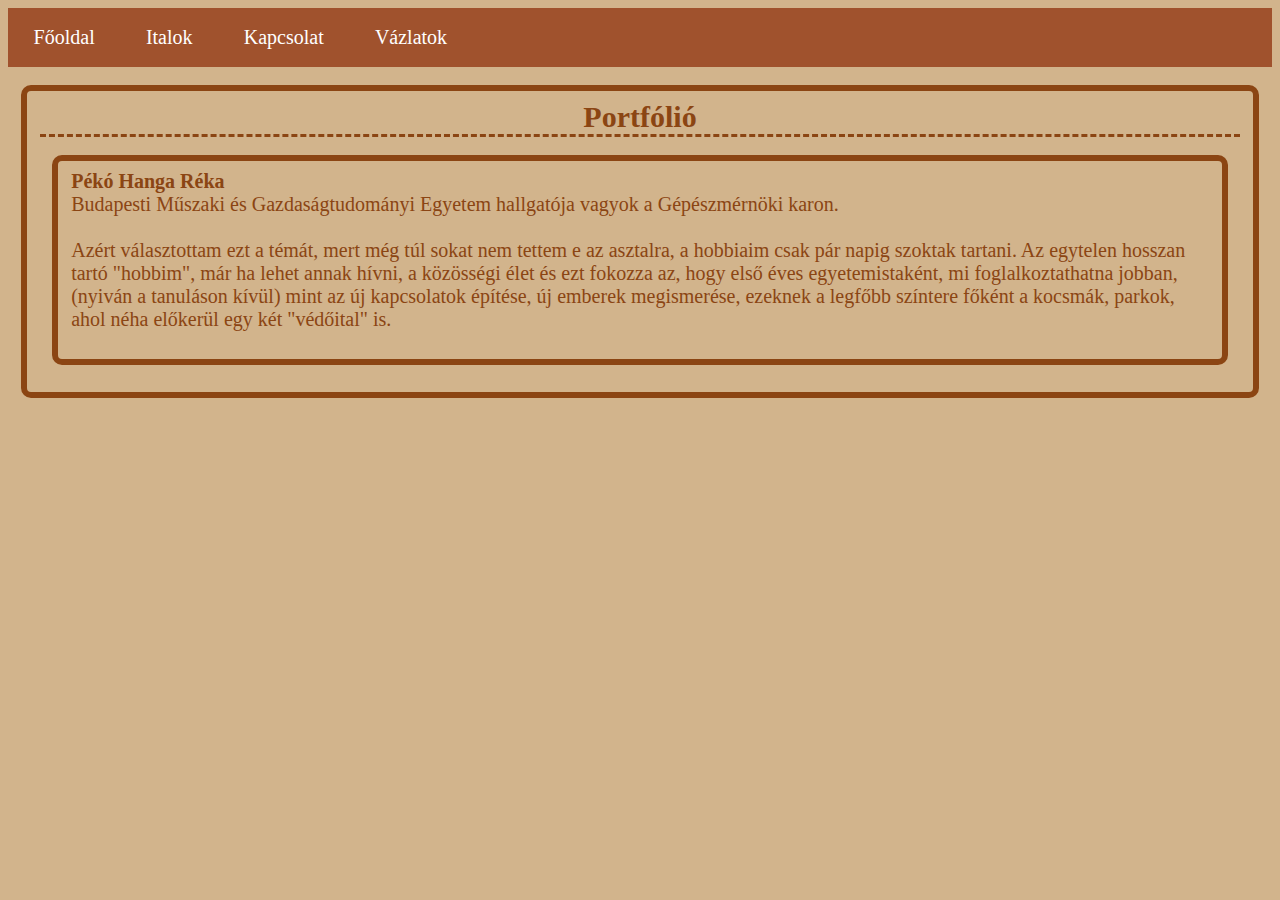
<file: index.html>
<!DOCTYPE html>
<html>
<head>
	<title>Főoldal</title>
    <meta charset="utf-8">
	<meta name="viewport" content="width=device-width, initial-scale=1">


	<link rel="stylesheet" href="style.css">

	
</head>
<body>

<!-- Menü -->
<div class="menü">
	<a class="aktív" href="index.html">Főoldal</a>
	<a href="italok.html">Italok</a>
	<a href="kapcsolat.html">Kapcsolat</a>
	<a href="vázlatok.html">Vázlatok</a>
</div>

<!-- Az oldal tartalma -->
<div class="blokk">
	<div class="blokkcím">Portfólió</div>

	<div class="blokktartalom">
		<div class="szövegdoboz">
			<b>Pékó Hanga Réka</b><br>
			Budapesti Műszaki és Gazdaságtudományi Egyetem hallgatója vagyok a Gépészmérnöki karon.<br>
			<br>Azért választottam ezt a témát, mert még túl sokat nem tettem e az asztalra, a hobbiaim csak pár napig szoktak tartani. 



 
 

			Az egytelen hosszan tartó "hobbim", már ha lehet annak hívni, a közösségi élet és ezt fokozza az, hogy első éves egyetemistaként, mi foglalkoztathatna jobban,(nyiván a tanuláson kívül) mint az új kapcsolatok építése, új emberek megismerése, ezeknek a legfőbb színtere főként a kocsmák, parkok, ahol néha előkerül egy két "védőital" is.
			<br>
		</div>
	</div>
</div>

</body>
</html>
</file>
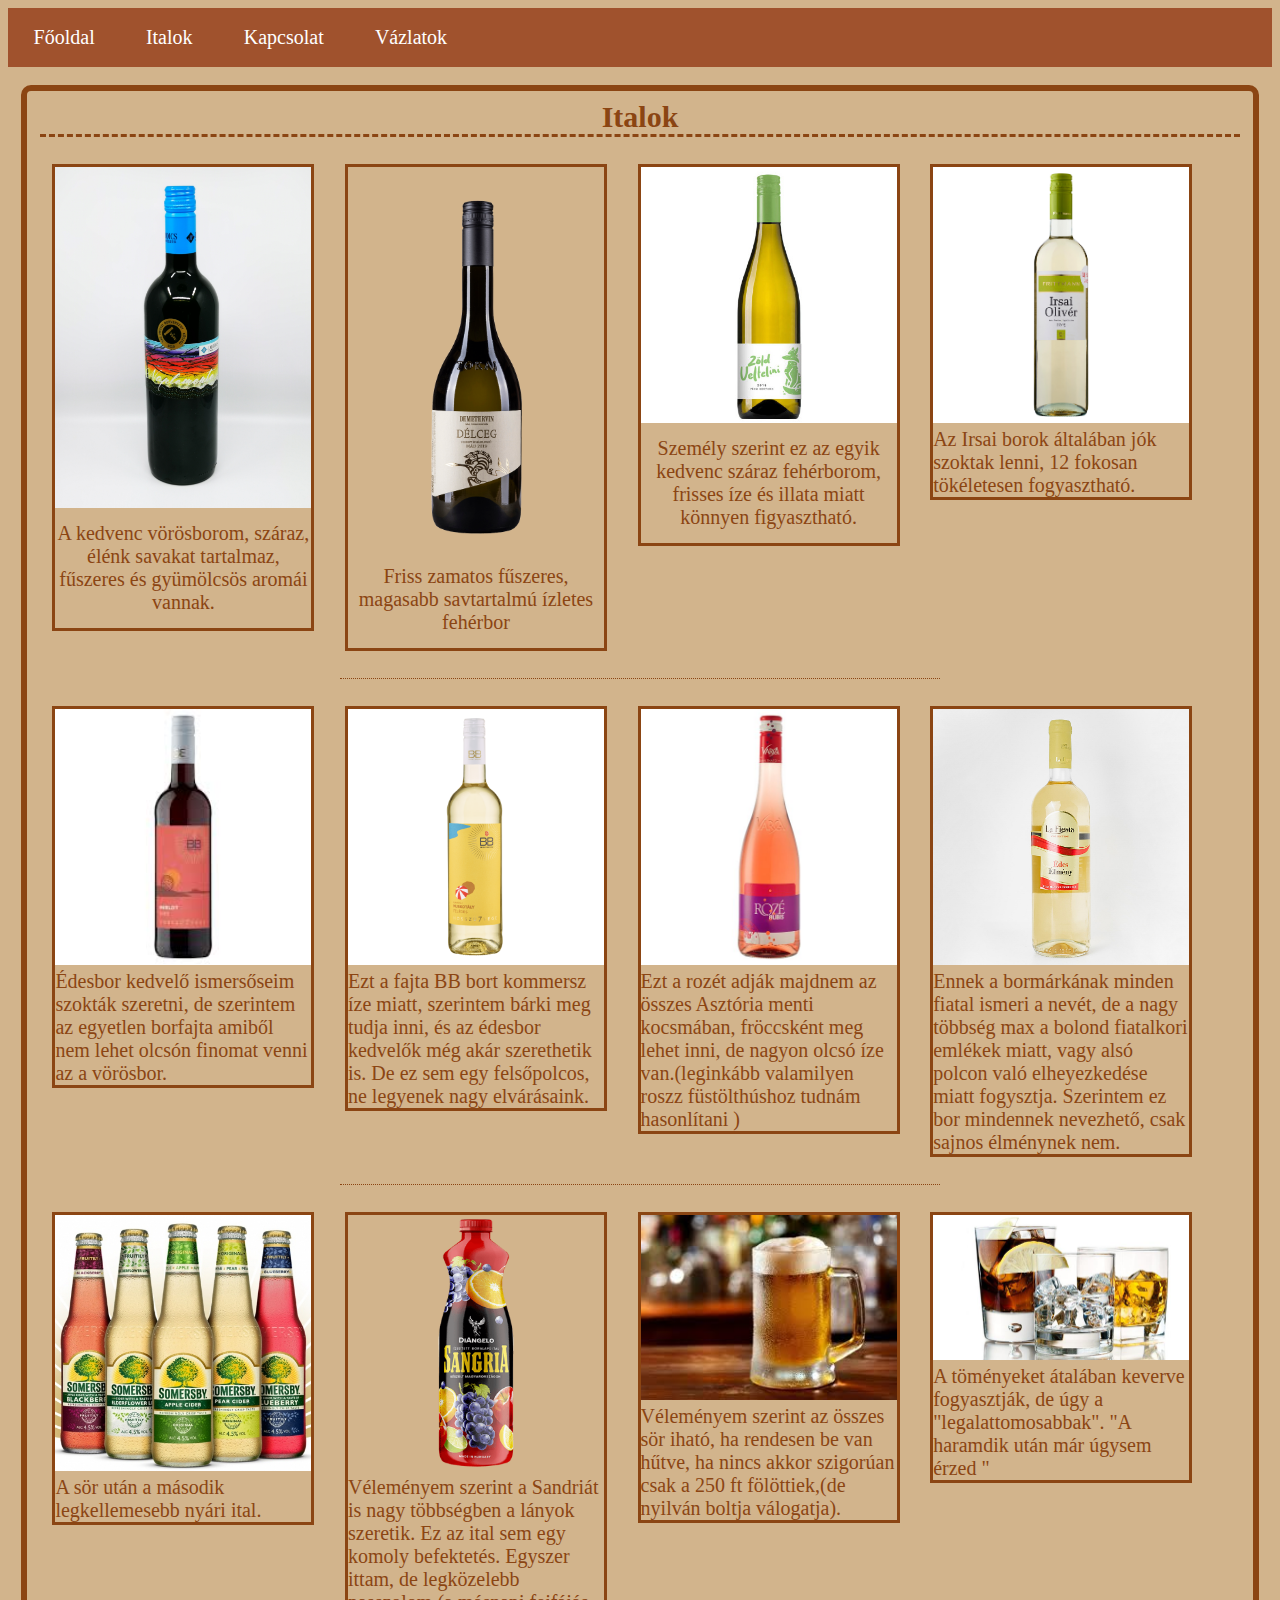
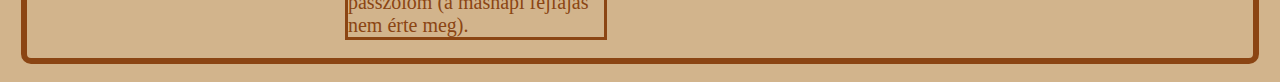
<file: italok.html>
<!DOCTYPE html>
<html>
<head>
	<title>Italok</title>
	<meta charset="utf-8">
	<meta name="viewport" content="width=device-width, initial-scale=1">

	<link rel="stylesheet" href="style.css">
</head>
<body>

<!-- Menü -->
<div class="menü">
	<a href="index.html">Főoldal</a>
	<a class="aktív" href="italok.html">Italok</a>
	<a href="kapcsolat.html">Kapcsolat</a>
	<a href="vázlatok.html">Vázlatok</a>
</div>

<!-- Az oldal tartalma -->
<div class="blokk">
	<div class="blokkcím">Italok</div>
	<div class="galéria">
		<div class="sor">
			<div class="képdoboz">
				<img class="kép" src="css/képek\kedvencv.png" alt="Jagodics száraz vörösbor">
				<div class="leírás">A kedvenc vörösborom, száraz, élénk savakat tartalmaz, fűszeres és gyümölcsös aromái vannak. </div>
			</div>

			<div class="képdoboz">
				<img class="kép" src="css/képek\délceg.png" alt="Délceg száraz fehérbor">
				<div class="leírás">Friss zamatos fűszeres, magasabb savtartalmú ízletes fehérbor</div>
			</div>

			<div class="képdoboz">
				<img class="kép" src="css/képek\zöldvertelini.png" alt="Zöldvertelini">
				<div class="leírás">Személy szerint ez az egyik kedvenc száraz fehérborom, frisses íze és illata miatt könnyen figyasztható.</div>
			</div>
			<div class="képdoboz">
				<img class="kép" src="css/képek\irsai.png" alt="Irsai Olivér száraz fehérbor">
				<div class="desc">Az Irsai borok általában jók szoktak lenni, 12 fokosan tökéletesen fogyasztható. </div>
			</div>
		</div>

		<div class="szeparáló"></div>

		<div class="sor">
			<div class="képdoboz">
				<img class="kép" src="css/képek\édesvörös.png" alt="BB Hosszú7vége édesvörös ">
				<div class="desc">Édesbor kedvelő ismersőseim szokták szeretni, de szerintem az egyetlen borfajta amiből nem lehet olcsón finomat venni az a vörösbor.</div>
			</div>

			<div class="képdoboz">
				<img class="kép" src="css/képek\bb.png" alt="BB Hosszú7vége félédes">
				<div class="desc">Ezt a fajta BB bort kommersz íze miatt, szerintem bárki meg tudja inni, és az édesbor kedvelők még akár szerethetik is. De ez sem egy felsőpolcos, ne legyenek nagy elvárásaink.</div>
			</div>
			<div class="képdoboz">
				<img class="kép" src="css/képek\vrozé.png" alt="Vargarozé">
				<div class="desc">Ezt a rozét adják majdnem az összes Asztória menti kocsmában, fröccsként meg lehet inni, de nagyon olcsó íze van.(leginkább valamilyen roszz füstölthúshoz tudnám hasonlítani ) </div>
			</div>
			<div class="képdoboz">
				<img class="kép" src="css/képek\élmény.png" alt="Lafi Édes Élmény">
				<div class="desc">Ennek a bormárkának minden fiatal ismeri a nevét, de a nagy többség max a bolond fiatalkori emlékek miatt, vagy alsó polcon való elheyezkedése miatt fogysztja. Szerintem ez bor mindennek nevezhető, csak sajnos élménynek nem.</div>
			</div>
			
		</div>

		<div class="szeparáló"></div>

		<div class="sor">
			<div class="képdoboz">
				<img class="kép" src="css/képek\somersby.png" alt="Somersby">
				<div class="desc">A sör után a második legkellemesebb nyári ital. </div>
			</div>

			<div class="képdoboz">
				<img class="kép" src="css/képek\sandria.png" alt="Sandria">
				<div class="desc">Véleményem szerint a Sandriát is nagy többségben a lányok szeretik. Ez az ital sem egy komoly befektetés. Egyszer ittam, de legközelebb passzolom (a másnapi fejfájás nem érte meg).  </div>
			</div>
			<div class="képdoboz">
				<img class="kép" src="css/képek\sör.png" alt="Sör">
				<div class="desc">Véleményem szerint az összes sör iható, ha rendesen be van hűtve, ha nincs akkor szigorúan csak a 250 ft fölöttiek,(de nyilván boltja válogatja).</div>
			</div>
			<div class="képdoboz">
				<img class="kép" src="css/képek\tömény.png" alt="Tömények">
				<div class="desc">A töményeket átalában keverve fogyasztják, de úgy a "legalattomosabbak". "A haramdik után már úgysem érzed "</div>
			</div>



	</div>
</div>

</body>
</html>
</file>
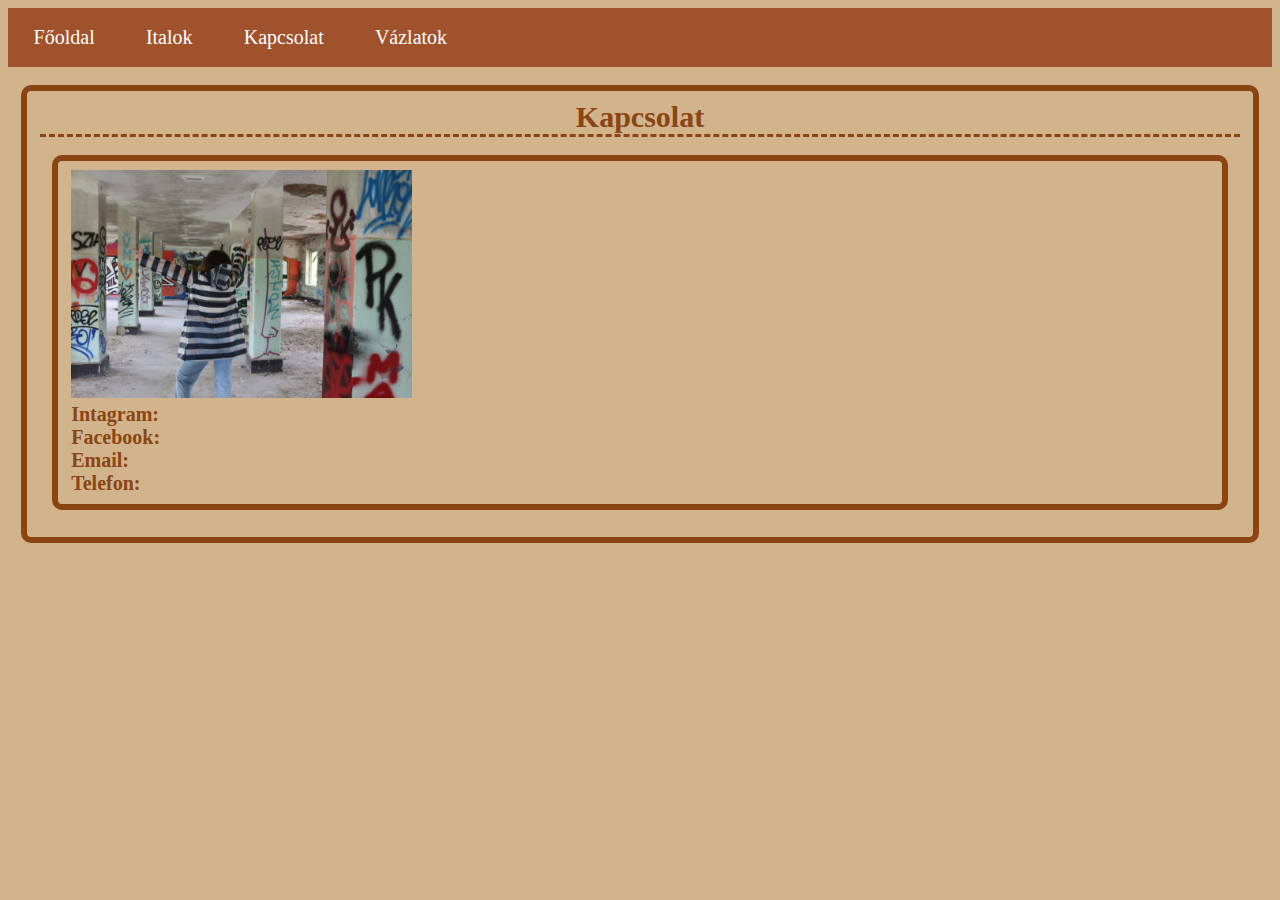
<file: kapcsolat.html>
<!DOCTYPE html>
<html>
<head>
	<title>Kapcsolat</title>
	<meta charset="utf-8">

	<meta name="viewport" content="width=device-width, initial-scale=1">

	<link rel="stylesheet" href="style.css">
</head>
<body>

<!-- Menü -->
<div class="menü">
	<a href="index.html">Főoldal</a>
	<a href="italok.html">Italok</a>
	<a class="aktív" href="kapcsolat.html">Kapcsolat</a>
	<a href="vázlatok.html">Vázlatok</a>
</div>

<!-- Az oldal tartalma -->
<div class="blokk">
	<div class="blokkcím">Kapcsolat</div>

	<div class="blokktartalom">
		<div class="szövegdoboz">
			<img class="kép" src="css/képek\én.jpg" alt="Hangi">
			<div class="    "></div>
			<b>Intagram:<br>
			Facebook:<br>
			Email:<br>
			Telefon:<br>
		</div>
	</div>
</div>

</body>
</html>
</file>
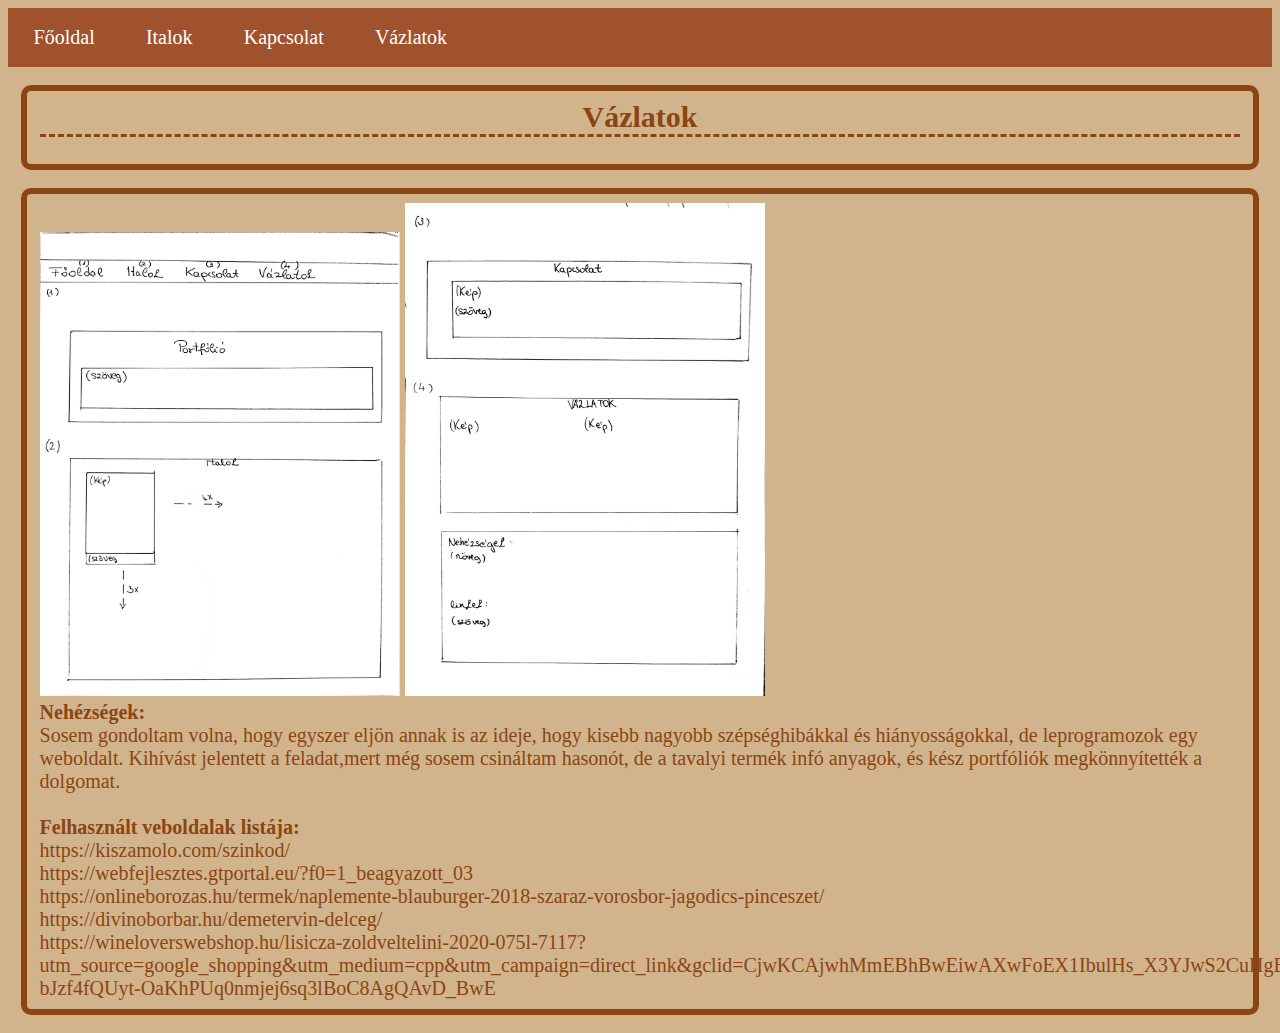
<file: vázlatok.html>
<!DOCTYPE html>
<html>
<head>
	<title>Vázlatok</title>
	<meta charset="utf-8">

	<meta name="viewport" content="width=device-width, initial-scale=1">

	<link rel="stylesheet" href="style.css">
</head>
<body>

<!-- Menü -->
<div class="menü">
	<a href="index.html">Főoldal</a>
	<a href="italok.html">Italok</a>
	<a href="kapcsolat.html">Kapcsolat</a>
	<a class="aktív" href="vázlatok.html">Vázlatok</a>
</div>

<!-- Az oldal tartalma -->
<div class="blokk">
	<div class="blokkcím">Vázlatok</div>
	</div>
	<div class="blokktartalom">
		<div class="szövegdoboz">
			<img class= poirtfólió src="css/képek/portfólió 2.jpg" alt= "portfóliókép1">
			<img class= poirtfólió src="css/képek/portfólió 1.jpg" alt="portfoliókép2">
			<br>
			<b>Nehézségek:</b> <br>
			Sosem gondoltam volna, hogy egyszer eljön annak is az ideje, hogy kisebb nagyobb szépséghibákkal és hiányosságokkal, de leprogramozok egy weboldalt. Kihívást jelentett a feladat,mert még sosem csináltam hasonót, de a tavalyi termék infó anyagok, és kész portfóliók megkönnyítették a dolgomat. <br>
			<br><b>Felhasznált veboldalak listája:</b><br>
			https://kiszamolo.com/szinkod/ <br>   
			https://webfejlesztes.gtportal.eu/?f0=1_beagyazott_03<br>
			https://onlineborozas.hu/termek/naplemente-blauburger-2018-szaraz-vorosbor-jagodics-pinceszet/<br>
			https://divinoborbar.hu/demetervin-delceg/<br>
			https://wineloverswebshop.hu/lisicza-zoldveltelini-2020-075l-7117?utm_source=google_shopping&utm_medium=cpp&utm_campaign=direct_link&gclid=CjwKCAjwhMmEBhBwEiwAXwFoEX1IbulHs_X3YJwS2CuHgBM-bJzf4fQUyt-OaKhPUq0nmjej6sq3lBoC8AgQAvD_BwE<br>
			<link rel="stylesheet" type="text/css" href="https://kiszamolo.com/szinkod">
		</div>
	</div>
</div>

</body>
</html>
</file>
<file: style.css>
body {
	background-color: #D2B48C;
	font-size: 20px ;
	color:#8B4513;



}

/* A menüsáv beállításai */
div.menü {
	background-color: #A0522D;
	overflow: hidden;
}

/* A menü linkek beállításai */
div.menü a {
	float: left;
	color: #FFFFFF;
	text-align: center;
	padding: 2vh 2vw;
	text-decoration: none;
	font-size: 20px;
}

/* A menü linkek beállításai, amíg az egér felettük van */
div.menü a:hover {
	background-color: #D2B48C;
	color: white;
}

/* Az aktív link beállításai */
div.menü a.aktív {
	background-color: #A0522D;
	color: white;
}

/* A szeparáló vonal beállításai*/
div.szeparáló {
	border-bottom: 1px  dotted;
	margin: 2vh 25%;
}

/* A blokkok beállításai */
div.blokk {

	border: solid 6px #8B4513;
	border-radius: 10px;
	margin: 2vh 1vw 2vh 1vw;
	padding: 1vh 1vw 1vh 1vw;
}

/* A blokkok címének beállításai dashed*/
div.blokk .blokkcím {
	border-bottom: 3px dashed ;
	font-weight: bold;
	font-size: 30px;
	text-align: center;
	margin-bottom: 2vh;
	border-bottom-color: #8B4513


}
/* A blokkok tartalmának beállításai */
div.blokk .blokktartalom {
	min-height: 20vh;
}
/* A szövegdobozok beállításai */
div.blokktartalom .szövegdoboz {

	border: solid 6px;
	border-radius: 10px;
	margin: 2vh 1vw 2vh 1vw;
	padding: 1vh 1vw 1vh 1vw;
	min-height: 20vh;
	border-color:#8B4513;

}
}

/* A képek beállításai */
div.blokktartalom .kép {
	max-height: 20vh;
	border: solid #8B4513 2px;
	margin: 0 1vw 0 1vw;
	float: left;
}

/* A galériák beállításai */
div.blokktartalom .galéria { }

/* A sorok beállításai */
.galéria .sor { }

/* A képdobozok beállításai */
.sor .képdoboz {
	width: 20vw;
	border: solid 3px ;
	display: inline-block;
	margin: 1vh 1vw 1vh 1vw;
	vertical-align: top;
	border-color:#8B4513;


}

/* A képek beállításai */
.képdoboz .kép {
	width: 100%;

}

/* A leírások beállításai */
.képdoboz .leírás {
	
	text-align: center;
	padding-top: 1vh;
	padding-bottom: 1.5vh;
}
img{
	
	width: 30%;
}
</file>
